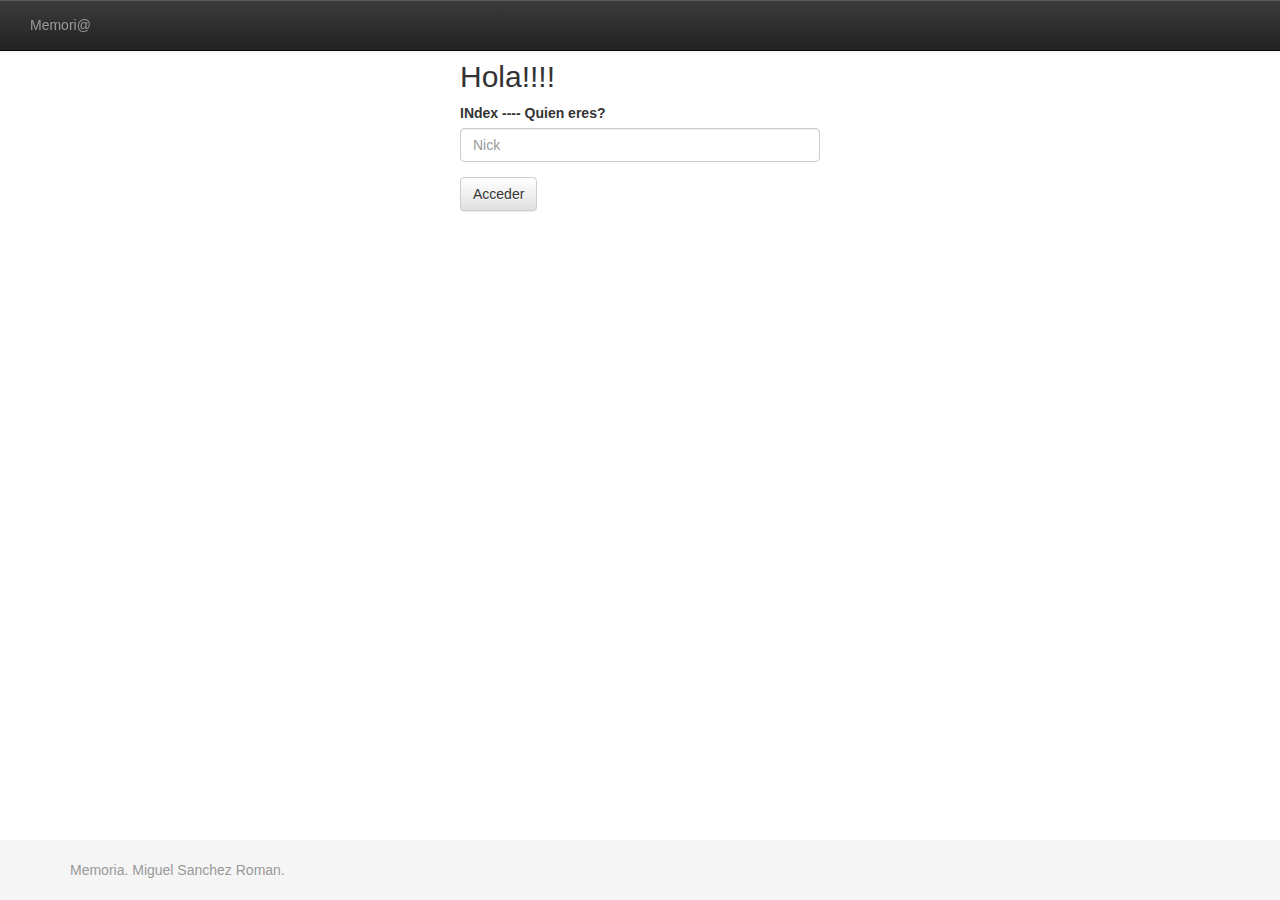
<file: www/index.html>
<!DOCTYPE html>
<html>
    <head>
        <meta http-equiv="Content-Type" content="text/html; charset=UTF-8">
        <meta charset="utf-8">
        <meta http-equiv="X-UA-Compatible" content="IE=edge">
        <meta name="viewport" content="width=device-width, initial-scale=1">
        <title>Memori@.</title>
        <link rel="stylesheet" href="resources/bootstrap/css/bootstrap.min.css"/>
        <link rel="stylesheet" href="resources/bootstrap/css/bootstrap-theme.min.css"/>
        <link rel="stylesheet" href="resources/css/memoria.css"/>
        <!--[if lt IE 9]>
     <script src="https://oss.maxcdn.com/libs/html5shiv/3.7.0/html5shiv.js"></script>
     <script src="https://oss.maxcdn.com/libs/respond.js/1.4.2/respond.min.js"></script>
   <![endif]-->
        <script src="https://ajax.googleapis.com/ajax/libs/jquery/1.11.0/jquery.min.js"></script>
        <script src="resources/js/menu.js"></script>
        <script src="resources/js/index.js"></script>

    </head>
    <body>
        <header></header>
        <!--Inicio navegacion-->
        <section id="navegacion">
            <nav class="navbar navbar-default navbar-fixed-top navbar-inverse" role="navigation">
                <div class="container-fluid">
                    <div class="row">                        
                        <button id="_acc_nav_atras" type="button" class="col-xs-1 col-md-2 icon-bar btn btn-default navbar-btn pull-left hidden" ><span class="glyphicon glyphicon-chevron-left"></span>&nbsp;<span class="hidden-xs">Menu principal</span></button>                        
                        <div style="display: inline-block" class=" col-xs-10 col-md-7 navbar-text  pull-left" >Memori@</div>
                        <button id="_acc_nav_logout" type="button" class="col-xs-1 col-md-2  btn btn-default navbar-btn pull-right hidden"><span class="glyphicon glyphicon-remove"></span>&nbsp;<span class="hidden-xs">Teminar Partida</span></button>                                         
                    </div>
                </div>
            </nav> 

        </section>

        <!--Fin navegacion-->
        <section id="contenido">

            <article>
                <div class="container">
                    <!-- Example row of columns -->
                    <div class="row">
                        <div class="col-md-4 col-md-offset-4">
                            <h2>Hola!!!!</h2>
                            <form role="form">
                                <div class="form-group">
                                    <label for="exampleInputEmail1">INdex ---- Quien eres?</label>
                                    <input type="text" class="form-control" id="input_nick" placeholder="Nick" required>
                                </div>
                                <button id="_acc_btn_login" type="button" class="btn btn-default">Acceder</button>
                            </form>

                        </div>
                    </div>

                </div>
            </article>   
            <article>
                <div id="_men_log"></div>
            </article>
        </section>        

        <footer>
            <div class="container">
                <p class="text-muted">Memoria. Miguel Sanchez Roman.</p>
            </div>
        </footer>


        <!-- Bootstrap core JavaScript
        ================================================== -->
        <!-- Placed at the end of the document so the pages load faster -->
        <script src="resources/bootstrap/js/bootstrap.min.js"></script>

    </body>
</html>
</file>
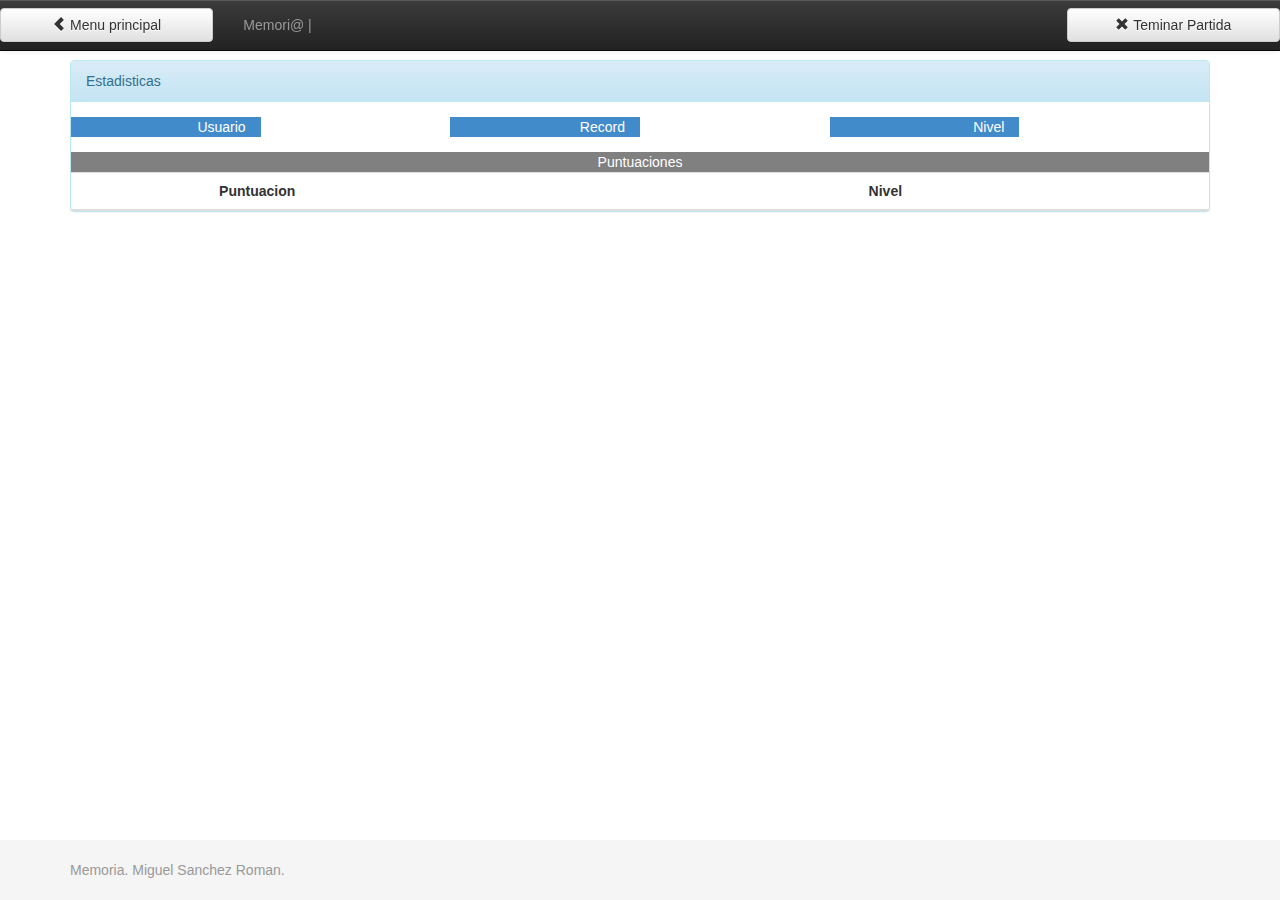
<file: www/estadisticas.html>
<!DOCTYPE html>
<html>
    <head>
        <meta http-equiv="Content-Type" content="text/html; charset=UTF-8">
        <meta charset="utf-8">
        <meta http-equiv="X-UA-Compatible" content="IE=edge">
        <meta name="viewport" content="width=device-width, initial-scale=1">
        <title>Memori@. Estadisticas</title>
        <link rel="stylesheet" href="resources/bootstrap/css/bootstrap.min.css"/>
        <link rel="stylesheet" href="resources/bootstrap/css/bootstrap-theme.min.css"/>
        <link rel="stylesheet" href="resources/css/memoria.css"/>
        <!--[if lt IE 9]>
     <script src="https://oss.maxcdn.com/libs/html5shiv/3.7.0/html5shiv.js"></script>
     <script src="https://oss.maxcdn.com/libs/respond.js/1.4.2/respond.min.js"></script>
   <![endif]-->
        <script src="https://ajax.googleapis.com/ajax/libs/jquery/1.11.0/jquery.min.js"></script>
        <script src="resources/js/menu.js"></script>
        <script src="resources/js/estadisticas.js"></script>

    </head>
    <body>
        <header></header>
        <!--Inicio navegacion-->
        <section id="navegacion">
            <nav class="navbar navbar-default navbar-fixed-top navbar-inverse" role="navigation">
                <div class="container-fluid">
                    <div class="row">         
                        
                        <button id="_acc_nav_atras" type="button" class="col-xs-1 col-md-2 icon-bar btn btn-default navbar-btn pull-left" ><span class="glyphicon glyphicon-chevron-left"></span>&nbsp;<span class="hidden-xs">Menu principal</span></button>                        
                        <div style="display: inline-block" class=" col-xs-10 col-md-7 navbar-text  pull-left" >Memori@ | <span id="_acc_nav_usuario"> </span> </div>
                        <button id="_acc_nav_logout" type="button" class="col-xs-1 col-md-2  btn btn-default navbar-btn pull-right "><span class="glyphicon glyphicon-remove"></span>&nbsp;<span class="hidden-xs">Teminar Partida</span></button>                                         
                    </div>
                </div>
            </nav> 

        </section>

        <!--Fin navegacion-->
        <section id="contenido">

            <article>
                <div class="container">
                    <!-- Example row of columns -->
                    <div class="row">
                        <div class="col-xs-12 ">&nbsp;                     
                        </div>
                    </div>
                    <div class="row">
                        <div class="col-xs-12 ">
                            <div class="panel panel-info">
                                <div class="panel-heading">Estadisticas</div>
                                <div class="panel-body">
                                    <div class="row" >
                                        <div class="col-xs-2 text-right bg-primary"> Usuario</div>
                                        <div id="memoria_est_usuario" class="col-xs-2"> &nbsp; </div>
                                        <div class="col-xs-2 text-right bg-primary"> Record</div>
                                        <div id="memoria_est_record" class="col-xs-2"> &nbsp; </div>
                                        <div class="col-xs-2 text-right bg-primary"> Nivel</div>
                                        <div id="memoria_est_nivel" class="col-xs-2"> &nbsp; </div>
                                    </div>
                                </div>
                                <table id="memoria_est_table" class="table table-hover">
                                    <caption>Puntuaciones</caption>
                                    <thead>
                                    <tr><th>&nbsp;</th><th>Puntuacion</th><th>Nivel</th></tr>
                                    </thead>
                                    <tbody>
                                        
                                    </tbody>
                                </table>
                            </div>
                        </div>
                    </div>


                </div>
            </article>      
            <article>
                <div id="_men_log"></div>
            </article>
        </section>

        <footer>
            <div class="container">
                <p class="text-muted">Memoria. Miguel Sanchez Roman.</p>
            </div>
        </footer>


        <!-- Bootstrap core JavaScript
        ================================================== -->
        <!-- Placed at the end of the document so the pages load faster -->
        <script src="resources/bootstrap/js/bootstrap.min.js"></script>

    </body>
</html>
</file>
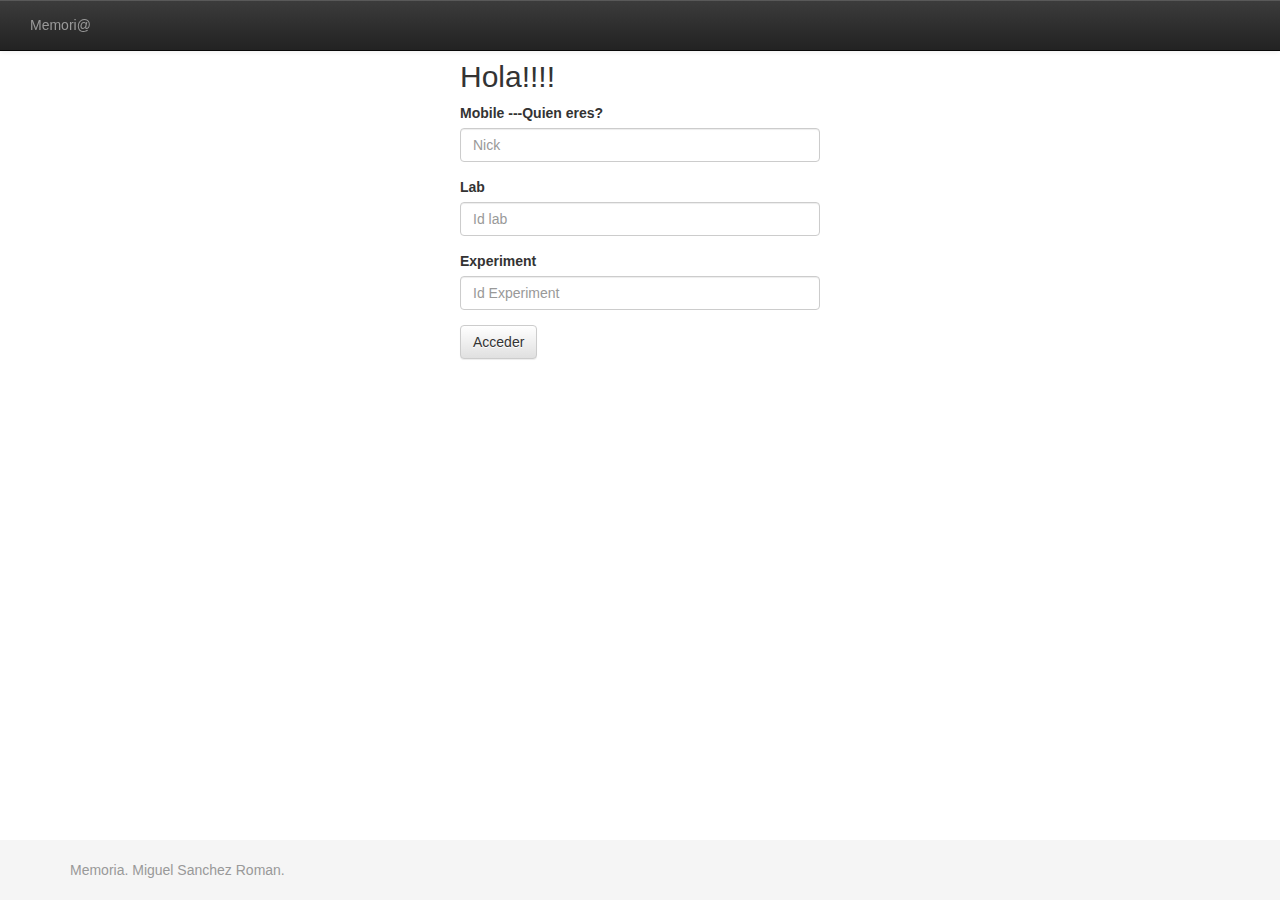
<file: www/mobile.html>
<!DOCTYPE html>
<html>
    <head>
        <meta http-equiv="Content-Type" content="text/html; charset=UTF-8">
        <meta charset="utf-8">
        <meta http-equiv="X-UA-Compatible" content="IE=edge">
        <meta name="viewport" content="width=device-width, initial-scale=1">
        <title>Memori@.</title>
        <link rel="stylesheet" href="resources/bootstrap/css/bootstrap.min.css"/>
        <link rel="stylesheet" href="resources/bootstrap/css/bootstrap-theme.min.css"/>
        <link rel="stylesheet" href="resources/css/memoria.css"/>
        <!--[if lt IE 9]>
     <script src="https://oss.maxcdn.com/libs/html5shiv/3.7.0/html5shiv.js"></script>
     <script src="https://oss.maxcdn.com/libs/respond.js/1.4.2/respond.min.js"></script>
   <![endif]-->
        <script src="https://ajax.googleapis.com/ajax/libs/jquery/1.11.0/jquery.min.js"></script>
        <script src="resources/js/menu.js"></script>
        <script src="resources/js/index.js">
            
            var getUrlParameter = function getUrlParameter(sParam) {
                var sPageURL = decodeURIComponent(window.location.search.substring(1)),
                sURLVariables = sPageURL.split('&'),
                sParameterName,
                i;

                for (i = 0; i < sURLVariables.length; i++) {
                    sParameterName = sURLVariables[i].split('=');

                    if (sParameterName[0] === sParam) {
                        return sParameterName[1] === undefined ? true : sParameterName[1];
                    }
                }
            };



        </script>
         <script >
            
            var getUrlParameter = function getUrlParameter(sParam) {
                var sPageURL = decodeURIComponent(window.location.search.substring(1)),
                sURLVariables = sPageURL.split('&'),
                sParameterName,
                i;

                for (i = 0; i < sURLVariables.length; i++) {
                    sParameterName = sURLVariables[i].split('=');

                    if (sParameterName[0] === sParam) {
                        return sParameterName[1] === undefined ? true : sParameterName[1];
                    }
                }
            };



        </script>

    </head>
    <body>
        <header></header>
        <!--Inicio navegacion-->
        <section id="navegacion">
            <nav class="navbar navbar-default navbar-fixed-top navbar-inverse" role="navigation">
                <div class="container-fluid">
                    <div class="row">                        
                        <button id="_acc_nav_atras" type="button" class="col-xs-1 col-md-2 icon-bar btn btn-default navbar-btn pull-left hidden" ><span class="glyphicon glyphicon-chevron-left"></span>&nbsp;<span class="hidden-xs">Menu principal</span></button>                        
                        <div style="display: inline-block" class=" col-xs-10 col-md-7 navbar-text  pull-left" >Memori@</div>
                        <button id="_acc_nav_logout" type="button" class="col-xs-1 col-md-2  btn btn-default navbar-btn pull-right hidden"><span class="glyphicon glyphicon-remove"></span>&nbsp;<span class="hidden-xs">Teminar Partida</span></button>                                         
                    </div>
                </div>
            </nav> 

        </section>

        <!--Fin navegacion-->
        <section id="contenido">

            <article>
                <div class="container">
                    <!-- Example row of columns -->
                    <div class="row">
                        <div class="col-md-4 col-md-offset-4">
                            <h2>Hola!!!!</h2>
                            <form role="form">
                                <div class="form-group">
                                    <label for="exampleInputEmail1">Mobile ---Quien eres?</label>
                                    <input type="text" class="form-control" id="input_nick" placeholder="Nick" required>
                                </div>
                                <div class="form-group">
                                    <label for="input_lab">Lab</label>
                                    <input type="text" class="form-control" id="input_lab" placeholder="Id lab" required>
                                </div>
                                <div class="form-group">
                                    <label for="input_experiment">Experiment</label>
                                    <input type="text" class="form-control" id="input_experiment" placeholder="Id Experiment" required>
                                </div>
                                <button id="_acc_btn_login" type="button" class="btn btn-default">Acceder</button>
                            </form>

                        </div>
                    </div>

                </div>
            </article>   
            <article>
                <div id="_men_log"></div>
            </article>
        </section>        

        <footer>
            <div class="container">
                <p class="text-muted">Memoria. Miguel Sanchez Roman.</p>
            </div>
        </footer>


        <!-- Bootstrap core JavaScript
        ================================================== -->
        <!-- Placed at the end of the document so the pages load faster -->
        <script src="resources/bootstrap/js/bootstrap.min.js"></script>
        <script>
            var lab = getUrlParameter('lab_id');
            var experiment = getUrlParameter('lab_experiment_id');

            $("#input_experiment").val(experiment);
            $("#input_lab").val(lab);

        </script>
    </body>
</html>
</file>
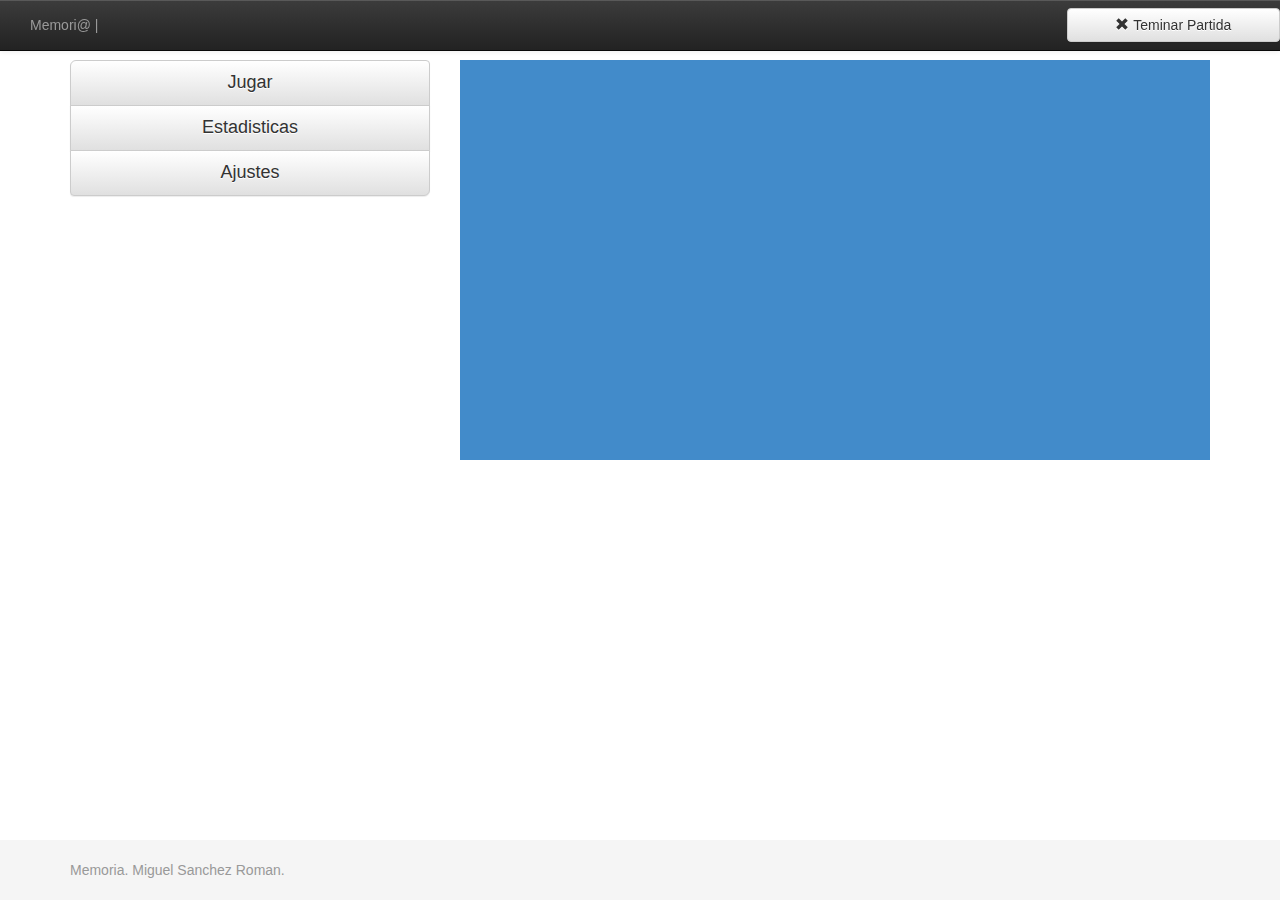
<file: www/principal.html>
<!DOCTYPE html>
<html>
    <head>
        <meta http-equiv="Content-Type" content="text/html; charset=UTF-8">
        <meta charset="utf-8">
        <meta http-equiv="X-UA-Compatible" content="IE=edge">
        <meta name="viewport" content="width=device-width, initial-scale=1">
        <title>Memori@. Principal</title>
        <link rel="stylesheet" href="resources/bootstrap/css/bootstrap.min.css"/>
        <link rel="stylesheet" href="resources/bootstrap/css/bootstrap-theme.min.css"/>
        <link rel="stylesheet" href="resources/css/memoria.css"/>
        <!--[if lt IE 9]>
     <script src="https://oss.maxcdn.com/libs/html5shiv/3.7.0/html5shiv.js"></script>
     <script src="https://oss.maxcdn.com/libs/respond.js/1.4.2/respond.min.js"></script>
   <![endif]-->
        <script src="https://ajax.googleapis.com/ajax/libs/jquery/1.11.0/jquery.min.js"></script>
        <script src="resources/js/menu.js"></script>
        <script src="resources/js/principal.js"></script>

    </head>
    <body>
        <header></header>
        <!--Inicio navegacion-->
        <section id="navegacion">
            <nav class="navbar navbar-default navbar-fixed-top navbar-inverse" role="navigation">
                <div class="container-fluid">
                    <div class="row">                        
                        <button id="_acc_nav_atras" type="button" class="col-xs-1 col-md-2 icon-bar btn btn-default navbar-btn pull-left hidden" ><span class="glyphicon glyphicon-chevron-left"></span>&nbsp;<span class="hidden-xs">Menu principal</span></button>                        
                        <div style="display: inline-block" class=" col-xs-10 col-md-7 navbar-text  pull-left" >Memori@ | <span id="_acc_nav_usuario"> </span> </div>
                        <button id="_acc_nav_logout" type="button" class="col-xs-1 col-md-2  btn btn-default navbar-btn pull-right "><span class="glyphicon glyphicon-remove"></span>&nbsp;<span class="hidden-xs">Teminar Partida</span></button>                                         
                    </div>
                </div>
            </nav> 

        </section>

        <!--Fin navegacion-->
        <section id="contenido">

            <article>
                <div class="container">
                    <!-- Example row of columns -->
                    <div class="row">
                        <div class="col-xs-12">&nbsp;</div>
                    </div>
                    <div class="row">
                        <div class="col-xs-4">
                            <div class="btn-group-vertical center-block">
                                <button type="button" id="_acc_btn_jugar" class="btn btn-default btn-lg" data-container="body" data-toggle="popover" data-content="Iniciar una partida">Jugar</button>
                                <button type="button" id="_acc_btn_estadisticas" class="btn btn-default btn-lg" data-toggle="popover" data-content="Muestra informacion de partidas anteriores">Estadisticas</button>
                                <button type="button" id="_acc_btn_ajustes" class="btn btn-default btn-lg" data-container="body" data-toggle="popover" data-content="Accede a los ajustes.">Ajustes</button>                                
                            </div>
                        </div>
                        <div class="col-xs-8">
                            <div id="_mem_info" style="width: 100%;height:400px;" class="bg-primary">
                                
                            </div>
                        </div>
                    </div>

                </div>
            </article>      
            <article>
                <div id="_men_log"></div>
            </article>
        </section>

        <footer>
            <div class="container">
                <p class="text-muted">Memoria. Miguel Sanchez Roman.</p>
            </div>
        </footer>


        <!-- Bootstrap core JavaScript
        ================================================== -->
        <!-- Placed at the end of the document so the pages load faster -->
        <script src="resources/bootstrap/js/bootstrap.min.js"></script>

    </body>
</html>
</file>
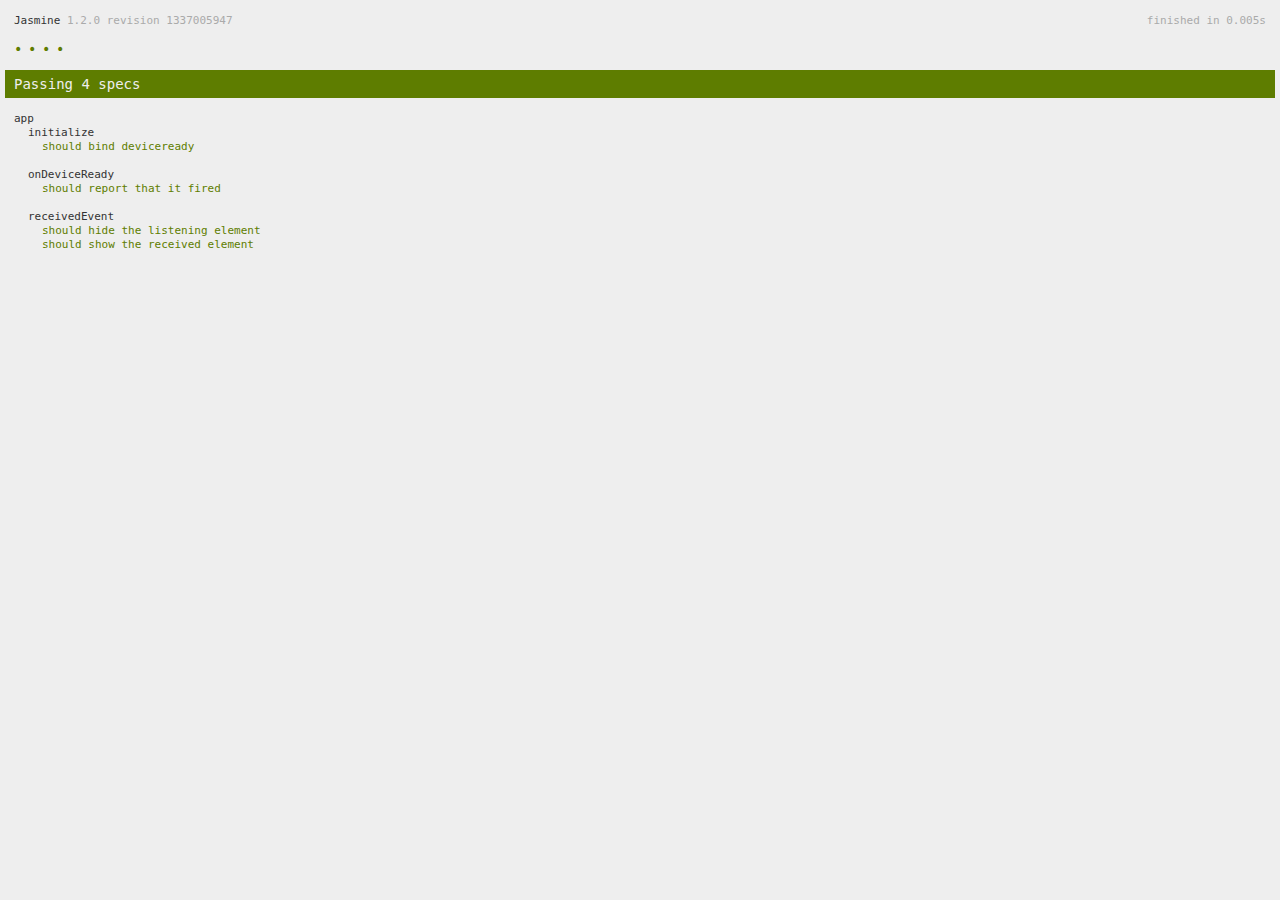
<file: www/spec.html>
<!DOCTYPE html>
<!--
    Licensed to the Apache Software Foundation (ASF) under one
    or more contributor license agreements.  See the NOTICE file
    distributed with this work for additional information
    regarding copyright ownership.  The ASF licenses this file
    to you under the Apache License, Version 2.0 (the
    "License"); you may not use this file except in compliance
    with the License.  You may obtain a copy of the License at

    http://www.apache.org/licenses/LICENSE-2.0

    Unless required by applicable law or agreed to in writing,
    software distributed under the License is distributed on an
    "AS IS" BASIS, WITHOUT WARRANTIES OR CONDITIONS OF ANY
     KIND, either express or implied.  See the License for the
    specific language governing permissions and limitations
    under the License.
-->
<html>
    <head>
        <title>Jasmine Spec Runner</title>

        <!-- jasmine source -->
        <link rel="shortcut icon" type="image/png" href="spec/lib/jasmine-1.2.0/jasmine_favicon.png">
        <link rel="stylesheet" type="text/css" href="spec/lib/jasmine-1.2.0/jasmine.css">
        <script type="text/javascript" src="spec/lib/jasmine-1.2.0/jasmine.js"></script>
        <script type="text/javascript" src="spec/lib/jasmine-1.2.0/jasmine-html.js"></script>

        <!-- include source files here... -->
        <script type="text/javascript" src="js/index.js"></script>

        <!-- include spec files here... -->
        <script type="text/javascript" src="spec/helper.js"></script>
        <script type="text/javascript" src="spec/index.js"></script>

        <script type="text/javascript">
            (function() {
                var jasmineEnv = jasmine.getEnv();
                jasmineEnv.updateInterval = 1000;

                var htmlReporter = new jasmine.HtmlReporter();

                jasmineEnv.addReporter(htmlReporter);

                jasmineEnv.specFilter = function(spec) {
                    return htmlReporter.specFilter(spec);
                };

                var currentWindowOnload = window.onload;

                window.onload = function() {
                    if (currentWindowOnload) {
                        currentWindowOnload();
                    }
                    execJasmine();
                };

                function execJasmine() {
                    jasmineEnv.execute();
                }
            })();
        </script>
    </head>
    <body>
        <div id="stage" style="display:none;"></div>
    </body>
</html>
</file>
<file: www/resources/css/memoria.css>
/* 
    Document   : memoria
    Created on : 18-jun-2014, 19:48:26
    Author     : adrastea
    Description:
        Purpose of the stylesheet follows.
*/
section#navegacion{
    height: 40px;
}

html {
    position: relative;
    min-height: 100%;
}
body {
    /* Margin bottom by footer height */
    margin-bottom: 60px;
}
body > .container {
    padding: 60px 15px 0;
}
.container .text-muted {
    margin: 20px 0;
}

footer {
    position: absolute;
    bottom: 0;
    width: 100%;
    /* Set the fixed height of the footer here */
    height: 60px;
    background-color: #f5f5f5;
}
footer > .container {
    padding-right: 15px;
    padding-left: 15px;
}

.mem_app_titulo{
    font-size: 12px;
    font-weight: bold;
}

caption{
    background-color: gray;
    color:white;
}

img.casilla_tablero{
    width:150px;
    height:150px;
}

@media (min-width: 480px) {
    
    table#memoria_par_tablero img{
        max-height: 90px !important;
    }
    
    video{
        width:400px !important;
        height:300px !important;      
    }
}

@media (min-width: 640px) {
    table#memoria_par_tablero img{
        max-height: 135px !important;
    }
    video{
        width:580px !important;
        height:400px !important;      
    }
}

@media (min-width: 1024px) { 
    table#memoria_par_tablero img{
        max-height: 86px !important;
    }
     video{
        width:550px !important;
        height:400px !important;
        
    }
}


@media (min-width: 1200px) { 

    table#memoria_par_tablero img{
        max-height: 75px !important;
    }
    
    video{
        width:550px !important;
        height:370px !important;
        
    }
}
</file>
<file: www/spec/lib/jasmine-1.2.0/jasmine.css>
body { background-color: #eeeeee; padding: 0; margin: 5px; overflow-y: scroll; }

#HTMLReporter { font-size: 11px; font-family: Monaco, "Lucida Console", monospace; line-height: 14px; color: #333333; }
#HTMLReporter a { text-decoration: none; }
#HTMLReporter a:hover { text-decoration: underline; }
#HTMLReporter p, #HTMLReporter h1, #HTMLReporter h2, #HTMLReporter h3, #HTMLReporter h4, #HTMLReporter h5, #HTMLReporter h6 { margin: 0; line-height: 14px; }
#HTMLReporter .banner, #HTMLReporter .symbolSummary, #HTMLReporter .summary, #HTMLReporter .resultMessage, #HTMLReporter .specDetail .description, #HTMLReporter .alert .bar, #HTMLReporter .stackTrace { padding-left: 9px; padding-right: 9px; }
#HTMLReporter #jasmine_content { position: fixed; right: 100%; }
#HTMLReporter .version { color: #aaaaaa; }
#HTMLReporter .banner { margin-top: 14px; }
#HTMLReporter .duration { color: #aaaaaa; float: right; }
#HTMLReporter .symbolSummary { overflow: hidden; *zoom: 1; margin: 14px 0; }
#HTMLReporter .symbolSummary li { display: block; float: left; height: 7px; width: 14px; margin-bottom: 7px; font-size: 16px; }
#HTMLReporter .symbolSummary li.passed { font-size: 14px; }
#HTMLReporter .symbolSummary li.passed:before { color: #5e7d00; content: "\02022"; }
#HTMLReporter .symbolSummary li.failed { line-height: 9px; }
#HTMLReporter .symbolSummary li.failed:before { color: #b03911; content: "x"; font-weight: bold; margin-left: -1px; }
#HTMLReporter .symbolSummary li.skipped { font-size: 14px; }
#HTMLReporter .symbolSummary li.skipped:before { color: #bababa; content: "\02022"; }
#HTMLReporter .symbolSummary li.pending { line-height: 11px; }
#HTMLReporter .symbolSummary li.pending:before { color: #aaaaaa; content: "-"; }
#HTMLReporter .bar { line-height: 28px; font-size: 14px; display: block; color: #eee; }
#HTMLReporter .runningAlert { background-color: #666666; }
#HTMLReporter .skippedAlert { background-color: #aaaaaa; }
#HTMLReporter .skippedAlert:first-child { background-color: #333333; }
#HTMLReporter .skippedAlert:hover { text-decoration: none; color: white; text-decoration: underline; }
#HTMLReporter .passingAlert { background-color: #a6b779; }
#HTMLReporter .passingAlert:first-child { background-color: #5e7d00; }
#HTMLReporter .failingAlert { background-color: #cf867e; }
#HTMLReporter .failingAlert:first-child { background-color: #b03911; }
#HTMLReporter .results { margin-top: 14px; }
#HTMLReporter #details { display: none; }
#HTMLReporter .resultsMenu, #HTMLReporter .resultsMenu a { background-color: #fff; color: #333333; }
#HTMLReporter.showDetails .summaryMenuItem { font-weight: normal; text-decoration: inherit; }
#HTMLReporter.showDetails .summaryMenuItem:hover { text-decoration: underline; }
#HTMLReporter.showDetails .detailsMenuItem { font-weight: bold; text-decoration: underline; }
#HTMLReporter.showDetails .summary { display: none; }
#HTMLReporter.showDetails #details { display: block; }
#HTMLReporter .summaryMenuItem { font-weight: bold; text-decoration: underline; }
#HTMLReporter .summary { margin-top: 14px; }
#HTMLReporter .summary .suite .suite, #HTMLReporter .summary .specSummary { margin-left: 14px; }
#HTMLReporter .summary .specSummary.passed a { color: #5e7d00; }
#HTMLReporter .summary .specSummary.failed a { color: #b03911; }
#HTMLReporter .description + .suite { margin-top: 0; }
#HTMLReporter .suite { margin-top: 14px; }
#HTMLReporter .suite a { color: #333333; }
#HTMLReporter #details .specDetail { margin-bottom: 28px; }
#HTMLReporter #details .specDetail .description { display: block; color: white; background-color: #b03911; }
#HTMLReporter .resultMessage { padding-top: 14px; color: #333333; }
#HTMLReporter .resultMessage span.result { display: block; }
#HTMLReporter .stackTrace { margin: 5px 0 0 0; max-height: 224px; overflow: auto; line-height: 18px; color: #666666; border: 1px solid #ddd; background: white; white-space: pre; }

#TrivialReporter { padding: 8px 13px; position: absolute; top: 0; bottom: 0; left: 0; right: 0; overflow-y: scroll; background-color: white; font-family: "Helvetica Neue Light", "Lucida Grande", "Calibri", "Arial", sans-serif; /*.resultMessage {*/ /*white-space: pre;*/ /*}*/ }
#TrivialReporter a:visited, #TrivialReporter a { color: #303; }
#TrivialReporter a:hover, #TrivialReporter a:active { color: blue; }
#TrivialReporter .run_spec { float: right; padding-right: 5px; font-size: .8em; text-decoration: none; }
#TrivialReporter .banner { color: #303; background-color: #fef; padding: 5px; }
#TrivialReporter .logo { float: left; font-size: 1.1em; padding-left: 5px; }
#TrivialReporter .logo .version { font-size: .6em; padding-left: 1em; }
#TrivialReporter .runner.running { background-color: yellow; }
#TrivialReporter .options { text-align: right; font-size: .8em; }
#TrivialReporter .suite { border: 1px outset gray; margin: 5px 0; padding-left: 1em; }
#TrivialReporter .suite .suite { margin: 5px; }
#TrivialReporter .suite.passed { background-color: #dfd; }
#TrivialReporter .suite.failed { background-color: #fdd; }
#TrivialReporter .spec { margin: 5px; padding-left: 1em; clear: both; }
#TrivialReporter .spec.failed, #TrivialReporter .spec.passed, #TrivialReporter .spec.skipped { padding-bottom: 5px; border: 1px solid gray; }
#TrivialReporter .spec.failed { background-color: #fbb; border-color: red; }
#TrivialReporter .spec.passed { background-color: #bfb; border-color: green; }
#TrivialReporter .spec.skipped { background-color: #bbb; }
#TrivialReporter .messages { border-left: 1px dashed gray; padding-left: 1em; padding-right: 1em; }
#TrivialReporter .passed { background-color: #cfc; display: none; }
#TrivialReporter .failed { background-color: #fbb; }
#TrivialReporter .skipped { color: #777; background-color: #eee; display: none; }
#TrivialReporter .resultMessage span.result { display: block; line-height: 2em; color: black; }
#TrivialReporter .resultMessage .mismatch { color: black; }
#TrivialReporter .stackTrace { white-space: pre; font-size: .8em; margin-left: 10px; max-height: 5em; overflow: auto; border: 1px inset red; padding: 1em; background: #eef; }
#TrivialReporter .finished-at { padding-left: 1em; font-size: .6em; }
#TrivialReporter.show-passed .passed, #TrivialReporter.show-skipped .skipped { display: block; }
#TrivialReporter #jasmine_content { position: fixed; right: 100%; }
#TrivialReporter .runner { border: 1px solid gray; display: block; margin: 5px 0; padding: 2px 0 2px 10px; }
</file>
